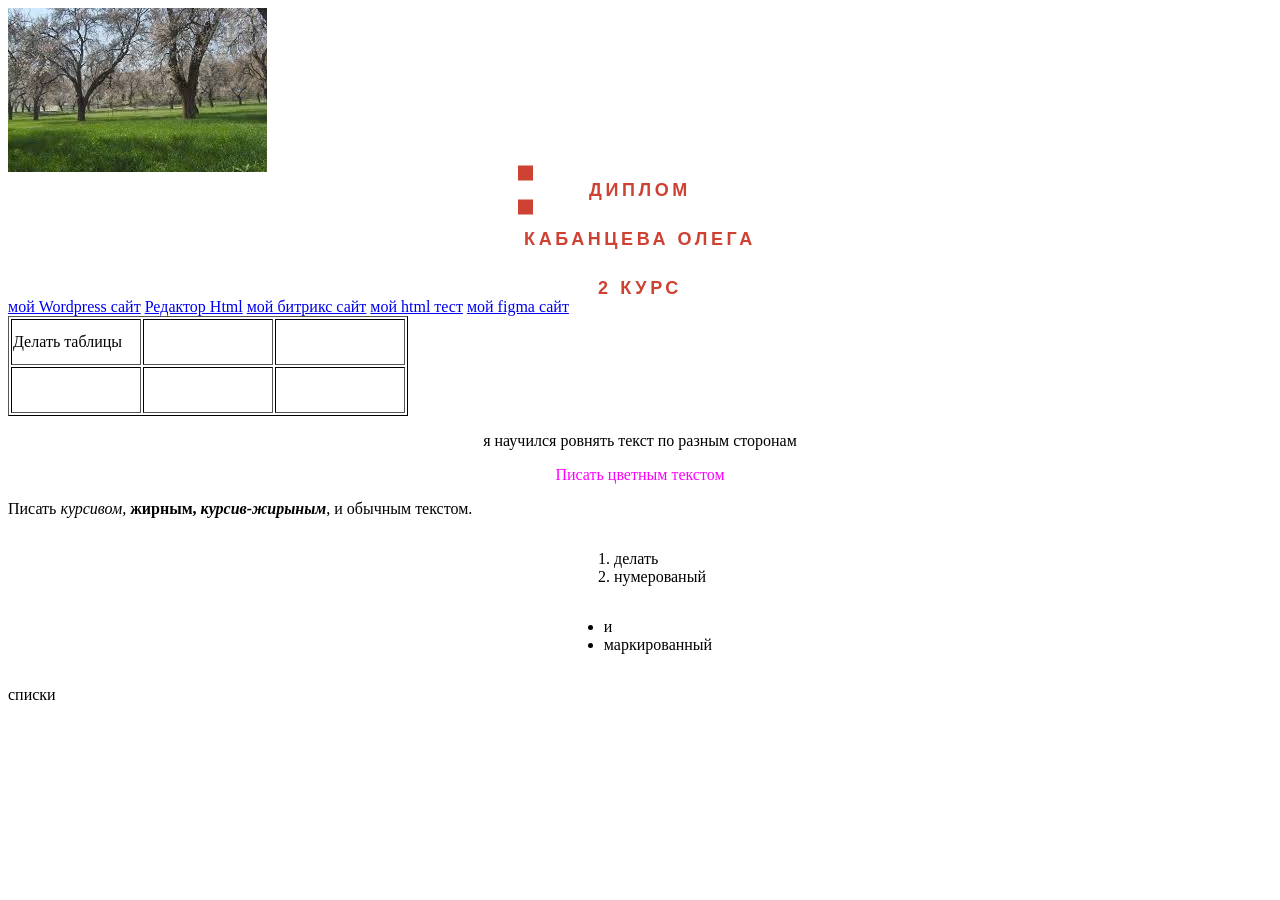
<file: index.html>
<html>
<head>
  <script src="jaja.js"></script>
  <title>PPeat</title>
  <link rel="stylesheet" href="my.css">
  <link rel="icon" href="icon.jpg">
</head>
  <body>
    <div class="image-container"></div>
    <br>
    <div class="cssload-loader">Диплом Кабанцева Олега 2 Курс</div>
<br>
<br>
<br>
<br>
<br>
<br>
    <a href="https://olegkabantsev4.wordpress.com/about/">мой Wordpress сайт</a>
    <a href="https://editorhtmlonline.com/ru/">Редактор Html</a>
    <a href="https://https://b24-nhrrug.bitrix24site.ru/fitneszal/">мой битрикс сайт</a>
      <a href="https://onlinetestpad.com/gm2gzufcadazc">мой html тест</a>
    <a href="https://www.figma.com/design/DP7g5butwhaJUR9J6PaSrd/Untitled?node-id=1-2&t=MuOJarG6QeE4Yp9n-1"> мой figma сайт</a>
<table style="height: 100px; border-color: Black;" border="Black" width="400&quot;">
<tbody>
<tr>
<td style="width: 100px;">Делать таблицы</td>
<td style="width: 100px;">&nbsp;</td>
<td style="width: 100px;">&nbsp;</td>
</tr>
<tr>
<td style="width: 100px;">&nbsp;</td>
<td style="width: 100px;">&nbsp;</td>
<td style="width: 100px;">&nbsp;</td>
</tr>
</tbody>
</table>
    <p style="text-align: center;">я научился ровнять текст по разным сторонам</p>
<p style="text-align: center;"><span style="color: #ff00ff;">Писать цветным текстом</span></p>
<p style="text-aligh: center;">Писать <em>курсивом,</em> <strong>жирным, <em>курсив-жирыным</em></strong>, и обычным текстом.</p>
<div class="test">
<ol class="center">
<li >делать</li>
<li>нумерованый</li>
</ol>
</div>
<div class="test">
<ul class="center">
<li>и&nbsp;</li>
<li>маркированный&nbsp;</li>
</ul>
</div>
<p style="text-aligh: center;">списки</p>
    <br>
  <br>
    <br>
    <br>
     <p id="demo"></p>
</body>
</html>
</file>
<file: my.css>
.image-container {
  background-image: url("background.jpg");
  width: 259px;
  height: 164px;
}
.test{
width: 100%;
text-align:  center;
}
.center{
display: inline-block}
li{
text-align: left;
}
.cssload-loader {
	width: 244px;
	height: 49px;
	line-height: 49px;
	text-align: center;
	position: absolute;
	left: 50%;
	transform: translate(-50%, -50%);
		-o-transform: translate(-50%, -50%);
		-ms-transform: translate(-50%, -50%);
		-webkit-transform: translate(-50%, -50%);
		-moz-transform: translate(-50%, -50%);
	font-family: helvetica, arial, sans-serif;
	text-transform: uppercase;
	font-weight: 900;
	font-size:18px;
	color: rgb(206,66,51);
	letter-spacing: 0.2em;
}
.cssload-loader::before, .cssload-loader::after {
	content: "";
	display: block;
	width: 15px;
	height: 15px;
	background: rgb(206,66,51);
	position: absolute;
	animation: cssload-load 0.81s infinite alternate ease-in-out;
		-o-animation: cssload-load 0.81s infinite alternate ease-in-out;
		-ms-animation: cssload-load 0.81s infinite alternate ease-in-out;
		-webkit-animation: cssload-load 0.81s infinite alternate ease-in-out;
		-moz-animation: cssload-load 0.81s infinite alternate ease-in-out;
}
.cssload-loader::before {
	top: 0;
}
.cssload-loader::after {
	bottom: 0;
}



@keyframes cssload-load {
	0% {
		left: 0;
		height: 29px;
		width: 15px;
	}
	50% {
		height: 8px;
		width: 39px;
	}
	100% {
		left: 229px;
		height: 29px;
		width: 15px;
	}
}

@-o-keyframes cssload-load {
	0% {
		left: 0;
		height: 29px;
		width: 15px;
	}
	50% {
		height: 8px;
		width: 39px;
	}
	100% {
		left: 229px;
		height: 29px;
		width: 15px;
	}
}

@-ms-keyframes cssload-load {
	0% {
		left: 0;
		height: 29px;
		width: 15px;
	}
	50% {
		height: 8px;
		width: 39px;
	}
	100% {
		left: 229px;
		height: 29px;
		width: 15px;
	}
}

@-webkit-keyframes cssload-load {
	0% {
		left: 0;
		height: 29px;
		width: 15px;
	}
	50% {
		height: 8px;
		width: 39px;
	}
	100% {
		left: 229px;
		height: 29px;
		width: 15px;
	}
}

@-moz-keyframes cssload-load {
	0% {
		left: 0;
		height: 29px;
		width: 15px;
	}
	50% {
		height: 8px;
		width: 39px;
	}
	100% {
		left: 229px;
		height: 29px;
		width: 15px;
	}
}
.text {
	   color: green;
     font-size: 24 px;
    }
</file>
